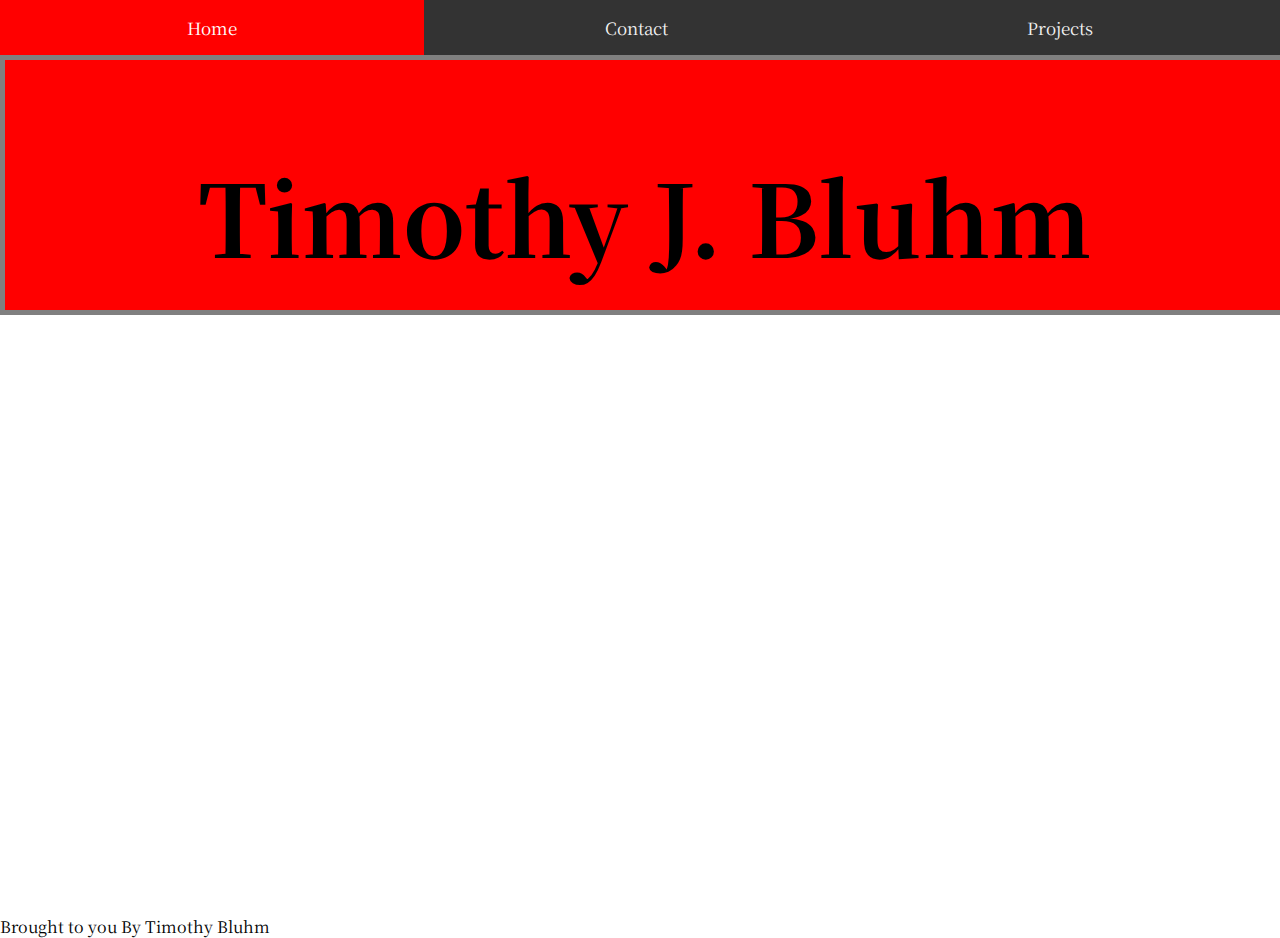
<file: Index.html>
<!DOCTYPE html>
<html lang="en">
<head>
    <meta charset="UTF-8">
    <meta name="viewport" content="width=device-width, initial-scale=1.0">
    <link rel="stylesheet" href="style.css" />
    <link rel="stylesheet" href="https://fonts.googleapis.com/css?family=Noto Serif JP">
    <link rel="stylesheet" href="https://cdnjs.cloudflare.com/ajax/libs/font-awesome/4.7.0/css/font-awesome.min.css">
    <table style="background-color:#838b8b"></table>
    <title>Home</title>
</head>

<body>
    <div class="topnav">
        <a class="active" href="Index.html">Home</a>
        <a href="Contact.html">Contact</a>
        <a href="Portfolio.html">Projects</a>
      </div>
      
      <div class="box">
        <h2 class="dex">Timothy J. Bluhm</h2>
      </div>
<footer class="endP">
  Brought to you By Timothy Bluhm
</footer>
</body>
</html>
</file>
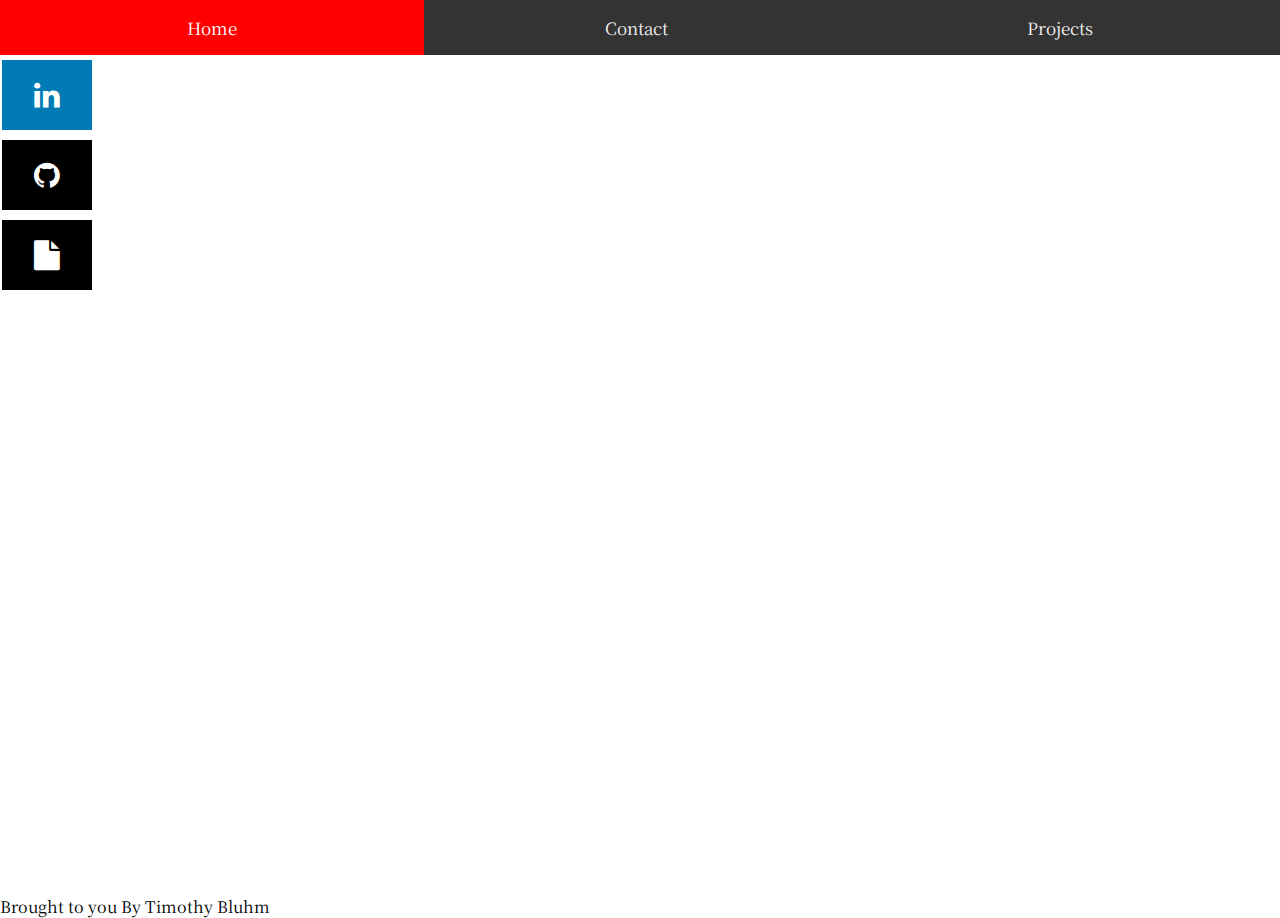
<file: Contact.html>
<!DOCTYPE html>
<html lang="en">
<head>
    <meta charset="UTF-8">
    <meta name="viewport" content="width=device-width, initial-scale=1.0">
    <link rel="stylesheet" href="style.css" />
    <link rel="stylesheet" href="https://fonts.googleapis.com/css?family=Noto Serif JP">
    <link rel="stylesheet" href="https://cdnjs.cloudflare.com/ajax/libs/font-awesome/4.7.0/css/font-awesome.min.css">
    <title>Contact</title>
</head>
<body>
    <div class="topnav">
        <a class="active" href="Index.html">Home</a>
        <a href="Contact.html">Contact</a>
        <a href="Portfolio.html">Projects</a>
      </div>
      
      <div class="list-group">
        <a href="https://www.linkedin.com/in/timothy-bluhm-b2a6131b9/" class="fa fa-linkedin" title="Check out my linkedin Linkedin"></a><br>
        <a href="https://github.com/TJblue94" class="fa fa-github" aria-hidden="true" title="Navigate  to my github portfolio"></a><br>
        <a href="https://drive.google.com/file/d/1GoQJ21AqP7-k5Pidm_3zHiAafwWaxu_5/view?usp=sharing" class="fa fa-file" aria-hidden="true" title="Navigate to my Resume"></a>
    </div>
      <footer class="endP">
        Brought to you By Timothy Bluhm
      </footer>
</body>
</html>
</file>
<file: style.css>
body {
    margin: 0;
    font-family: 'Noto Serif JP'
}
  
  .topnav {
    overflow: hidden;
    background-color: #333;
  }
  
  .topnav a {
    float: left;
    color: #f2f2f2;
    text-align: center;
    padding: 15px 20px;
    text-decoration: none;
    font-size: 17px;
    width: 30%;
  }
  
  .topnav a:hover {
    background-color: #c2c2a3;
    color: black;
  }
  
  .topnav a.active {
    background-color: #ff0000;
    color: white;
  }

  .box {
    background-color:  #ff0000;
    width: 100%;
    height: 250px;
    animation-name: rotate; 
    animation-duration: 2.0s;
    border: 5px solid grey;
  }
  

.dex  {
    text-align: Center;
    font-size: 100px;
}

  @keyframes rotate {
    0% {
      transform: rotate(0);
    }
    100% {
      transform: rotate(720deg);
    }
  }

  .grid-container {
    display: grid;
    grid-template-columns: auto auto auto auto;
    grid-template-rows: 100px 200px;
    grid-gap: 10px;
    background-color: #3d3d3d;
    padding: 15px;
  }
  
  .grid-container > div {
    background-color: rgba(230, 230, 230, 0.151);
    text-align: center;
    padding: 25px 0;
    font-size: 15px;
  }

  .contain {
    height: 40vh;
    background: #3d3d3d;
    display: flex;
    justify-content: center;
    align-items: center;
  }
  
  .levatation {
    display: flex;
    flex-direction: row;
  }

  .levatation-letter{
    font-size: 88px;
    font-weight: normal;
    letter-spacing: 4px;
    text-transform: uppercase;
    color: rgb(230, 230, 230);
    animation-name: bounce;
    animation-duration: 3s;
    animation-iteration-count: infinite;
  }

  @keyframes bounce {
    0% {
      transform: translateY(0px);
    }
    40% {
      transform: translateY(-90px);
    }
    80%,
    100% {
      transform: translateY(0px);
    }
  }

  .levatation-letter:nth-child(2) {
    animation-delay: 0.2s;
  }
  .levatation-letter:nth-child(3) {
    animation-delay: 0.5s;
  }
  .levatation-letter:nth-child(4) {
    animation-delay: 0.8s;
  }
  .levatation-letter:nth-child(5) {
    animation-delay: 1.1s;
  }
  .levatation-letter:nth-child(6) {
    animation-delay: 1.4s;
  }
  .levatation-letter:nth-child(7) {
    animation-delay: 1.6s;
  }
  .levatation-letter:nth-child(8) {
    animation-delay: 1.9s;
  }
  .levatation-letter:nth-child(9) {
    animation-delay: 2.2s;
  }
  .levatation-letter:nth-child(10) {
    animation-delay: 2.5s;
  }

  .fa {
    padding: 20px;
    font-size: 30px !important;
    width: 50px;
    text-align: center;
    text-decoration: none;
    margin: 5px 2px;
  }

  .fa-linkedin {
    background-color: #007bb5;
    color: white;
  }

  .fa-github, .fa-file {
    background-color: black;
    color: white;
  }

backd

  footer{

    text-align: center
  }

  .endP {
    margin-top: 600px;
  }
/* 
Media Query */
/* @media screen and (min-width: 320px) {

.levatation-letter, .levatation, .grid-container, .topnav, .dex  {
  text-align: center;
}
} */
</file>
